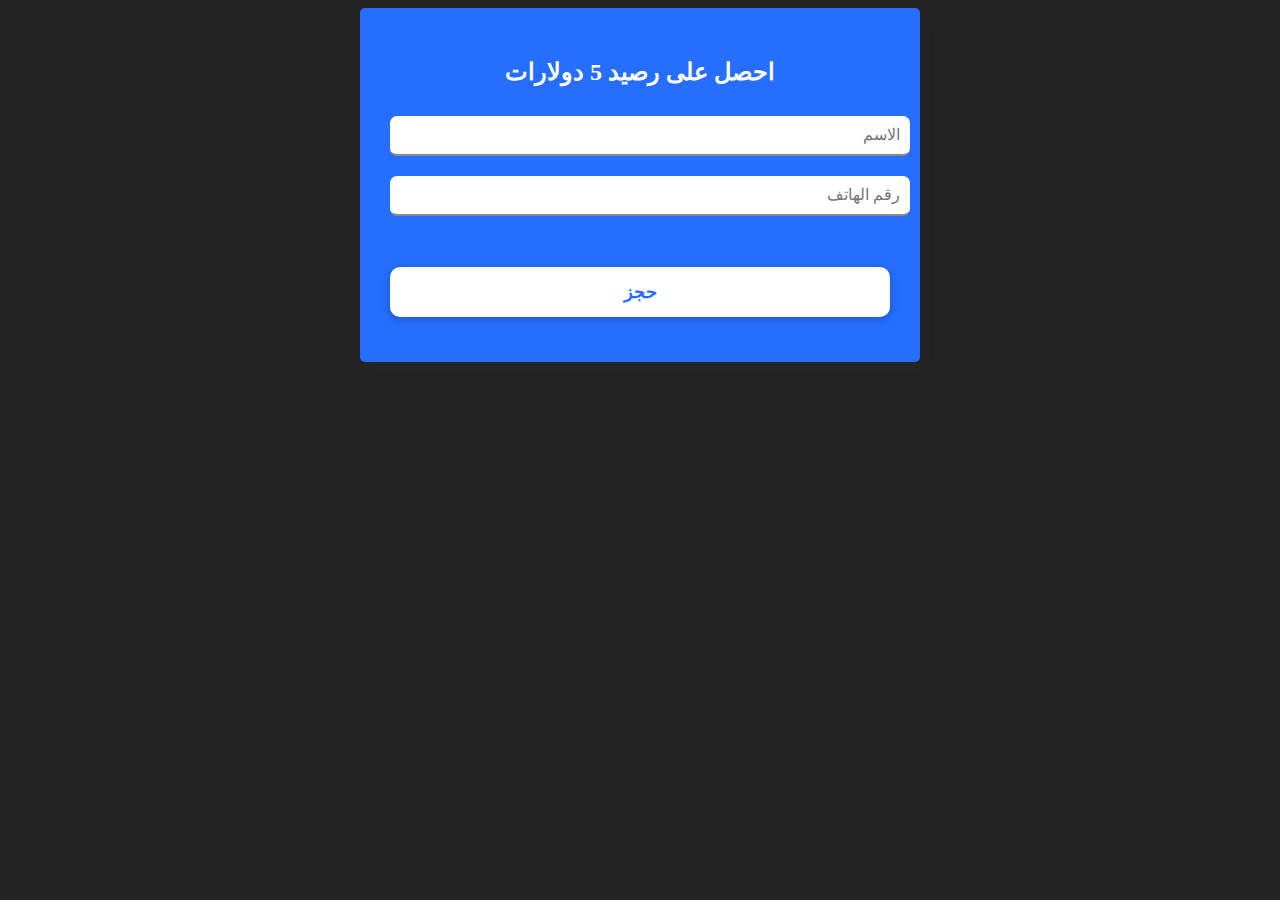
<file: index.html>
<!DOCTYPE html>
<html lang="en">
<head>
    <meta charset="UTF-8">
    <meta http-equiv="X-UA-Compatible" content="IE=edge">
    <meta name="viewport" content="width=device-width, initial-scale=1.0">
    <link rel="stylesheet" href="style.css">
    <title>Document</title>
</head>
<body>

    <div class="form-cont">
        <div class="form-order" id="form-order">
            <h2>احصل على رصيد 5 دولارات</h2>
            <form action="https://sheetdb.io/api/v1/dy3fc4vpdg1lz" method="post" id="sheet">
                <input type="text" name="name" id="data[name]" placeholder="الاسم" class="name" required>
                <!-- <input type="text" name="loc" id="data[loc]" placeholder="رقم الهاتف" class="govwith" required> -->
                <input type="text" name="phone" id="data[phone]" placeholder="رقم الهاتف" class="phone" required>
                <p id="error"></p>
                <button type="submit" class="btn">حجز</button>
            </form>
        </div>
    </div>

    <!-- <form action="https://sheetdb.io/api/v1/dy3fc4vpdg1lz" method="post" id="sheet">
        <input type="text" name="name" id="data[name]" required>
        <input type="text" name="phone" id="data[phone]" required>
        <input type="text" name="loc" id="data[loc]" required>
        <input type="submit" value="send">
    </form> -->

    <script src="script.js"></script>
    
</body>
</html>
</file>
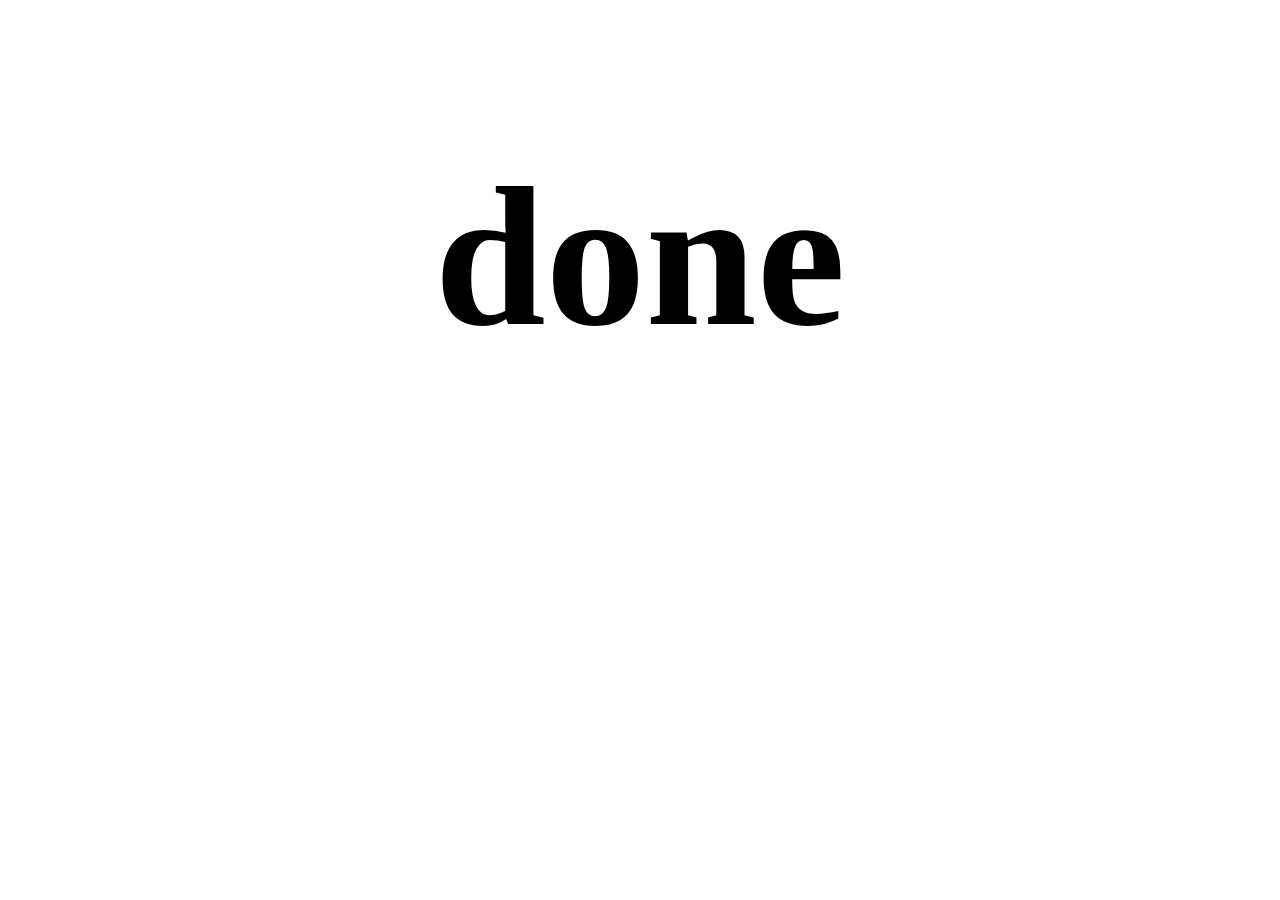
<file: done.html>
<!DOCTYPE html>
<html lang="en">
<head>
    <meta charset="UTF-8">
    <meta http-equiv="X-UA-Compatible" content="IE=edge">
    <meta name="viewport" content="width=device-width, initial-scale=1.0">
    <title>Document</title>
    <style>
        .cont {
            display: flex;
            align-items: center;
            justify-content: center;
        }
        .testdone {
            display: flex;
            align-items: center;
            justify-content: center;
        }
        .testdone h1 {
            font-size: 200px;
        }
    </style>
</head>
<body>

    <div class="cont">
        <div class="testdone">
            <h1>done</h1>
        </div>
    </div>
    
</body>
</html>
</file>
<file: style.css>
body {
    background: rgb(35, 35, 35);
}
.form-cont {
    display: flex;
    padding-bottom: 200px;
    align-items: center;
    justify-content: center;
}
.form-order {
    width: 500px;
    background-color: #256eff;
    box-shadow: 10px 10px 10px rgba(39, 39, 39, 0.326);
    border-radius: 5px;
    padding: 30px;
    text-align: center;
}
.form-order h2 {
    color: #fff;
    padding-bottom: 10px;
}
.form-order input {
    direction: rtl;
    border-radius: 7px;
    width: 100%;
    padding: 10px;
    border: none;
    border-bottom: 2px solid rgb(138, 138, 138);
    margin-bottom: 20px;
    font-size: 16px;
    outline: none;
}
.form-order select {
    width: 100%;
    padding: 10px;
    border: none;
    border-bottom: 2px solid rgb(138, 138, 138);
    margin-bottom: 20px;
    font-size: 16px;
    outline: none;
}
.btn {
    border: none;
    cursor: pointer;
    border-radius: 10px;
    background: #ffffff;
    box-shadow: 0px 2px 10px rgba(3, 2, 2, 0.23);
    margin: 15px 0;
    color: #256eff;
    font-size: 18px;
    font-weight: 600;
    width: 100%;
    padding: 14px;
}
.btn:hover {
    background-color: #4d85f5;
    color: #fff;
}
</file>
